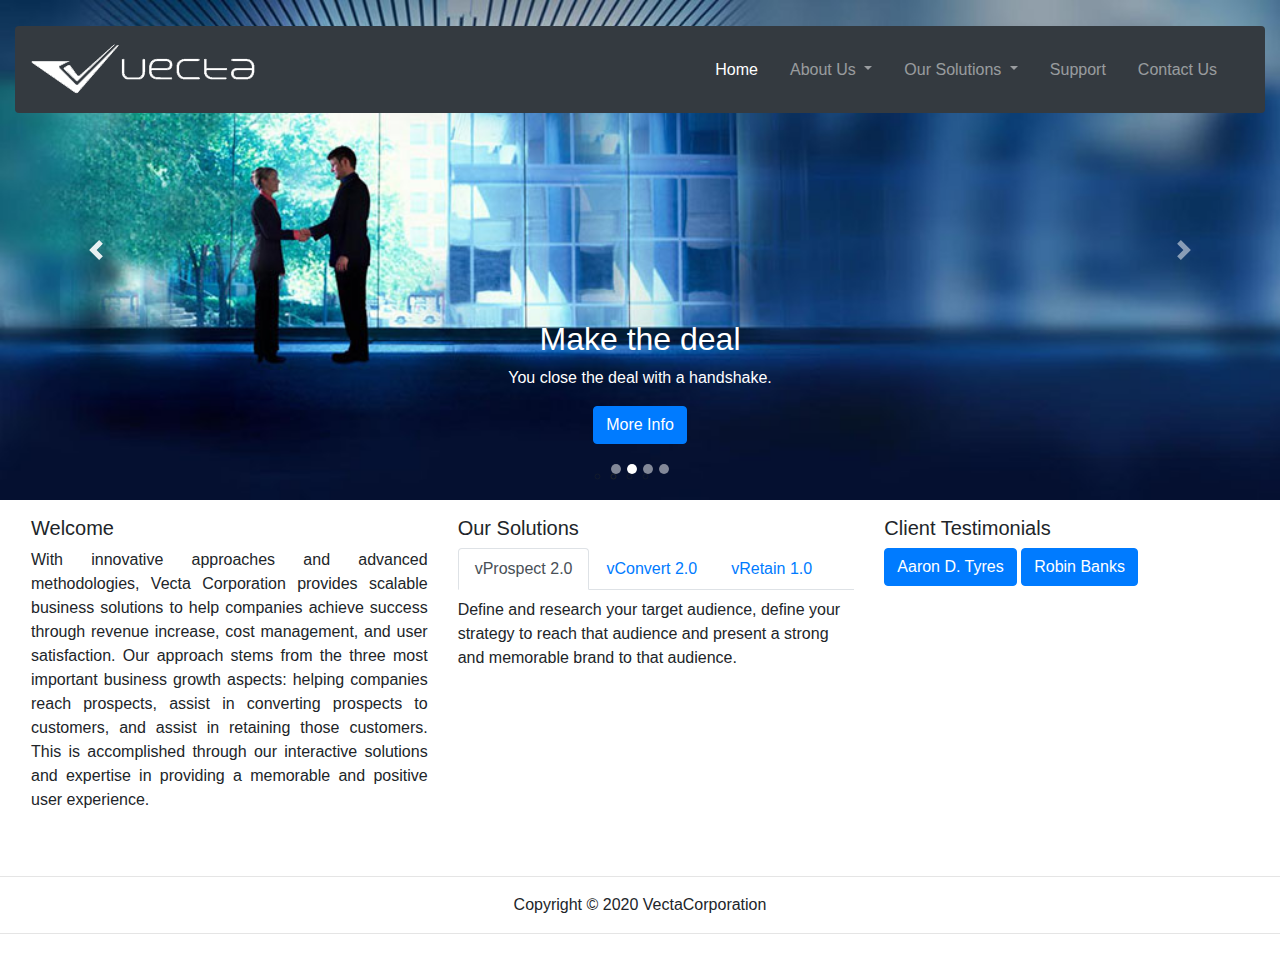
<file: vectacorp/index.html>
<!DOCTYPE html>
<html lang="en">
    <head>
        <meta charset="UTF-8">
        <meta name="viewport" content="width=device-width, initial-scale=1.0">
        <meta http-equiv="X-UA-Compatible" content="ie=edge">
        <title>Vecta Corps : Home</title>

        <link rel="stylesheet" href="https://stackpath.bootstrapcdn.com/bootstrap/4.3.1/css/bootstrap.min.css" integrity="sha384-ggOyR0iXCbMQv3Xipma34MD+dH/1fQ784/j6cY/iJTQUOhcWr7x9JvoRxT2MZw1T" crossorigin="anonymous">
        <link rel="stylesheet" href="css/styles.css">
        
        <script src="https://code.jquery.com/jquery-3.3.1.slim.min.js" integrity="sha384-q8i/X+965DzO0rT7abK41JStQIAqVgRVzpbzo5smXKp4YfRvH+8abtTE1Pi6jizo" crossorigin="anonymous"></script>
        <script src="https://cdnjs.cloudflare.com/ajax/libs/popper.js/1.14.7/umd/popper.min.js" integrity="sha384-UO2eT0CpHqdSJQ6hJty5KVphtPhzWj9WO1clHTMGa3JDZwrnQq4sF86dIHNDz0W1" crossorigin="anonymous"></script>
        <script src="https://stackpath.bootstrapcdn.com/bootstrap/4.3.1/js/bootstrap.min.js" integrity="sha384-JjSmVgyd0p3pXB1rRibZUAYoIIy6OrQ6VrjIEaFf/nJGzIxFDsf4x0xIM+B07jRM" crossorigin="anonymous"></script>

    </head>
    <body>
        <div  class="container-fluid nav-container position-absolute">
            <nav class="navbar navbar-expand-lg navbar-dark bg-dark rounded mt-3">
                <a class="navbar-brand" href="index.html">
                    <img src="images/logo.png" alt="VectaCorp">
                </a>
                <button class="navbar-toggler" type="button" data-toggle="collapse" data-target="#navbarNavDropdown"       aria-controls="navbarSupportedContent" aria-expanded="false" aria-label="Toggle navigation">
                    <span class="navbar-toggler-icon"></span>
                </button>
                <div class="collapse navbar-collapse" id="navbarNavDropdown">
                    <ul class="navbar-nav ml-auto">
                        <li class="nav-item active mr-3">
                            <a class="nav-link" href="index.html">Home<span class="sr-only">(current)</span></a>
                        </li>
                        <li class="nav-item dropdown mr-3">
                            <a class="nav-link dropdown-toggle" href="#" id="navbarDropdownMenu" role="button" data-toggle="dropdown" aria-haspopup="true" aria-expanded="false">
                            About Us
                            </a>
                            <div class="dropdown-menu" aria-labelledby="navbarDropdownMenu">
                                <a class="dropdown-item" href="#">Overview</a>
                                <a class="dropdown-item" href="#">Company History</a>
                                <a class="dropdown-item" href="#">Management</a>
                                <a class="dropdown-item" href="#">Careers</a>
                            </div>
                        </li>
                        <li class="nav-item dropdown mr-3">
                            <a class="nav-link dropdown-toggle" href="solutions.html" id="navbarDropdownSolutions" role="button" data-toggle="dropdown" aria-haspopup="true" aria-expanded="false">
                            Our Solutions
                            </a>
                            <div class="dropdown-menu" aria-labelledby="navbarDropdownSolutions">
                                <a class="dropdown-item" href="solutions.html#vprospect">vProspect</a>
                                <a class="dropdown-item" href="solutions.html#vconvert">vConvert</a>
                                <a class="dropdown-item" href="solutions.html#vretain">vRetain</a>
                            </div>
                        </li>
                        <li class="nav-item mr-3">
                            <a class="nav-link" href="#">Support</a>
                        </li>
                        <li class="nav-item mr-4">
                            <a class="nav-link" href="#">Contact Us</a>
                        </li>
                    </ul>
                </div>
            </nav>
        </div>

        <div id="company-slideshow">
            <div id="carouselMarketing" class="carousel slide" data-ride="carousel">
                <ol style="list-style-type: circle;" class="carousel-indicators">
                    <li data-target="#carouselMarketing" data-slide-to="0"></li>
                    <li data-target="#carouselMarketing" data-slide-to="1" class="active"></li>
                    <li data-target="#carouselMarketing" data-slide-to="2"></li>
                    <li data-target="#carouselMarketing" data-slide-to="3"></li>
                </ol>
                <div class="carousel-inner">
                    <div class="carousel-item ">
                        <img src="./images/header1.jpg" class="d-block w-100" alt="Numbers">
                        <div class="carousel-caption d-none d-md-block">
                            <h2>Strategic Analysis</h2>
                            <p>The process of conducting research on a company and its operating environment to formulate a strategy.</p>
                            <button class="btn btn-primary mb-3"><span><i class="fa fa-thumbs-up"></i></span> More Info</button>
                        </div>
                    </div>
                    <div class="carousel-item active">
                        <img src="./images/header2.jpg" class="d-block w-100" alt="Deal">
                        <div class="carousel-caption d-none d-md-block">
                            <h2>Make the deal</h2>
                            <p>You close the deal with a handshake.</p>
                            <button class="btn btn-primary mb-3"><span><i class="fa fa-thumbs-up"></i></span> More Info</button>                
                        </div>
                    </div>
                    <div class="carousel-item">
                        <img src="./images/header3.jpg" class="d-block w-100" alt="Connections">
                        <div class="carousel-caption d-none d-md-block">
                            <h2>Experienced Customer Service</h2>
                            <p>Our customer care team is here to answer any questions you have. .</p>
                            <button class="btn btn-primary mb-3"><span><i class="fa fa-thumbs-up"></i></span> More Info</button>
                        </div>
                    </div>
                    <div class="carousel-item">
                        <img src="./images/header4.jpg" class="d-block w-100" alt="Strategy">
                        <div class="carousel-caption d-none d-md-block">
                            <h2>Agile approach,New Strategy</h2>
                            <p>We help you to create strategy and uur agile approach helps you manage your growth</p>
                            <button class="btn btn-primary mb-3"><span><i class="fa fa-thumbs-up"></i></span> More Info</button>
                        </div>
                    </div>
                </div>
                <a class="carousel-control-prev" href="#carouselMarketing" role="button" data-slide="prev">
                    <span class="carousel-control-prev-icon" aria-hidden="true"></span>
                    <span class="sr-only">Previous</span>
                </a>
                <a class="carousel-control-next" href="#carouselMarketing" role="button" data-slide="next">
                    <span class="carousel-control-next-icon" aria-hidden="true"></span>
                    <span class="sr-only">Next</span>
                </a>
            </div>
        </div>

        <div class="container-fluid m-3">
            <div class="row">
                <div class="col-md-4">
                    <h5>Welcome</h5>
                    <p style="text-align: justify;">With innovative approaches and advanced methodologies, Vecta Corporation provides scalable business solutions to help companies achieve success through revenue increase, cost management, and user satisfaction. Our approach stems from the three most important business growth aspects: helping companies reach prospects, assist in converting prospects to customers, and assist in retaining those customers. This is accomplished through our interactive solutions and expertise in providing a memorable and positive user experience.</p>
                </div>
                <div class="col-md-4">
                    <h5>Our Solutions</h5>
                    <ul class="nav nav-tabs" id="myTab" role="tablist">
                        <li class="nav-item">
                            <a class="nav-link active" id="prospect-tab" data-toggle="tab" href="#prospect" role="tab" aria-controls="prospect" aria-selected="true">vProspect 2.0</a>
                        </li>
                        <li class="nav-item">
                            <a class="nav-link" id="convert-tab" data-toggle="tab" href="#convert" role="tab" aria-controls="convert" aria-selected="false">vConvert 2.0</a>
                        </li>
                        <li class="nav-item">
                            <a class="nav-link" id="retain-tab" data-toggle="tab" href="#retain" role="tab" aria-controls="retain" aria-selected="false">vRetain 1.0</a>
                        </li>
                    </ul>
                    <div class="tab-content" id="myTabContent">
                        <div class="tab-pane fade show active mt-2" id="prospect" role="tabpanel" aria-labelledby="prospect-tab">
                            Define and research your target audience, define your strategy to reach that audience and present a strong and memorable brand to that audience.
                        </div>
                        <div class="tab-pane fade mt-2" id="convert" role="tabpanel" aria-labelledby="convert-tab">
                            Create a highly user-friendly and easy-to-navigate information architecture that will help your prospects interact with the company on a highly interactive level.</div>
                        <div class="tab-pane fade mt-2" id="retain" role="tabpanel" aria-labelledby="retain-tab">
                            Build on existing customer relationships to improve productivity and maximize customer loyalty, while growing revenues.
                        </div>
                    </div>
                </div>
                
                <div class="col-md-4">
                    <h5>Client Testimonials</h5>
                    <p>
                        <a class="btn btn-primary" data-toggle="collapse" href="#tab-1" role="button" aria-expanded="false" aria-controls="tab-1">Aaron D. Tyres</a>                    
                        <a class="btn btn-primary" data-toggle="collapse" href="#tab-2" role="button" aria-expanded="false" aria-controls="tab-2">Robin Banks</a>
                    </p>
                    <div class="collapse m-2" id="tab-1">
                        <div class="card card-body">
                            Throughout the years we have worked with Vecta Corporation, we have always been amazed at the level of dedication and professionalism that they have provided us and our WGDC products. It is this commitment that has increased both our income and exposure exponentially.
                        </div>
                    </div>
                    <div class="collapse m-2" id="tab-2">
                        <div class="card card-body">
                            Anim pariatur cliche reprehenderit, enim eiusmod high life accusamus terry richardson ad squid. Nihil anim keffiyeh helvetica, craft beer labore wes anderson cred nesciunt sapiente ea proident.
                        </div>
                    </div>
                </div>
            </div>
        </div>
        <div class="footer-copyright text-center py-3">
            <hr>
            <p>Copyright &copy; 2020 VectaCorporation</p>
            <hr>
        </div>
    </body>
</html>
</file>
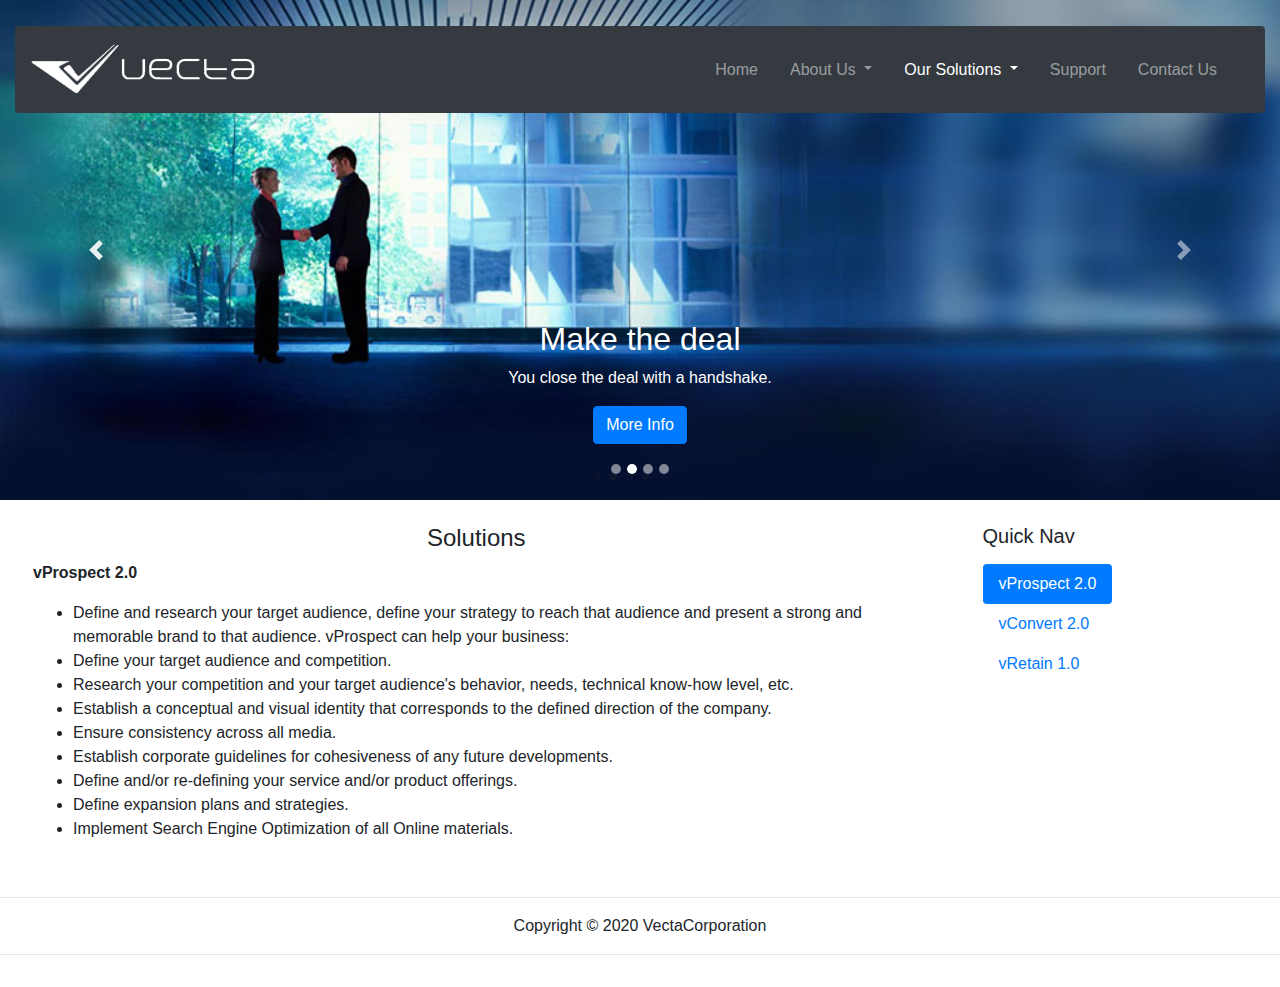
<file: vectacorp/solutions.html>
<!DOCTYPE html>
<html lang="en">
    <head>
        <meta charset="UTF-8">
        <meta name="viewport" content="width=device-width, initial-scale=1.0">
        <meta http-equiv="X-UA-Compatible" content="ie=edge">
        <title>Vecta Corp : Solutions</title>

        <link rel="stylesheet" href="https://stackpath.bootstrapcdn.com/bootstrap/4.3.1/css/bootstrap.min.css" integrity="sha384-ggOyR0iXCbMQv3Xipma34MD+dH/1fQ784/j6cY/iJTQUOhcWr7x9JvoRxT2MZw1T" crossorigin="anonymous">
        <link rel="stylesheet" href="css/styles.css">
        
        <script src="https://code.jquery.com/jquery-3.3.1.slim.min.js" integrity="sha384-q8i/X+965DzO0rT7abK41JStQIAqVgRVzpbzo5smXKp4YfRvH+8abtTE1Pi6jizo" crossorigin="anonymous"></script>
        <script src="https://cdnjs.cloudflare.com/ajax/libs/popper.js/1.14.7/umd/popper.min.js" integrity="sha384-UO2eT0CpHqdSJQ6hJty5KVphtPhzWj9WO1clHTMGa3JDZwrnQq4sF86dIHNDz0W1" crossorigin="anonymous"></script>
        <script src="https://stackpath.bootstrapcdn.com/bootstrap/4.3.1/js/bootstrap.min.js" integrity="sha384-JjSmVgyd0p3pXB1rRibZUAYoIIy6OrQ6VrjIEaFf/nJGzIxFDsf4x0xIM+B07jRM" crossorigin="anonymous"></script>

    </head>
    <body>
        <div  class="container-fluid nav-container position-absolute">
            <nav class="navbar navbar-expand-lg navbar-dark bg-dark rounded mt-3">
                <a class="navbar-brand" href="index.html">
                    <img src="images/logo.png" alt="VectaCorp">
                </a>
                <button class="navbar-toggler" type="button" data-toggle="collapse" data-target="#navbarNavDropdown"       aria-controls="navbarSupportedContent" aria-expanded="false" aria-label="Toggle navigation">
                    <span class="navbar-toggler-icon"></span>
                </button>
                <div class="collapse navbar-collapse" id="navbarNavDropdown">
                    <ul class="navbar-nav ml-auto">
                        <li class="nav-item mr-3">
                            <a class="nav-link" href="index.html">Home<span class="sr-only">(current)</span></a>
                        </li>
                        <li class="nav-item dropdown mr-3">
                            <a class="nav-link dropdown-toggle" href="#" id="navbarDropdownMenu" role="button" data-toggle="dropdown" aria-haspopup="true" aria-expanded="false">
                            About Us
                            </a>
                            <div class="dropdown-menu" aria-labelledby="navbarDropdownMenu">
                                <a class="dropdown-item" href="#">Overview</a>
                                <a class="dropdown-item" href="#">Company History</a>
                                <a class="dropdown-item" href="#">Management</a>
                                <a class="dropdown-item" href="#">Careers</a>
                            </div>
                        </li>
                        <li class="nav-item active dropdown mr-3">
                            <a class="nav-link dropdown-toggle" href="solutions.html" id="navbarDropdownSolutions" role="button" data-toggle="dropdown" aria-haspopup="true" aria-expanded="false">
                            Our Solutions
                            </a>
                            <div class="dropdown-menu" aria-labelledby="navbarDropdownSolutions">
                                <a class="dropdown-item" href="solutions.html#vprospect">vProspect</a>
                                <a class="dropdown-item" href="solutions.html#vconvert">vConvert</a>
                                <a class="dropdown-item" href="solutions.html#vretain">vRetain</a>
                            </div>
                        </li>
                        <li class="nav-item mr-3">
                            <a class="nav-link" href="#">Support</a>
                        </li>
                        <li class="nav-item mr-4">
                            <a class="nav-link" href="#">Contact Us</a>
                        </li>
                    </ul>
                </div>
            </nav>
        </div>

        <div id="company-slideshow">
            <div id="carouselMarketing" class="carousel slide" data-ride="carousel">
                <ol style="list-style-type: circle" class="carousel-indicators">
                    <li data-target="#carouselMarketing" data-slide-to="0"></li>
                    <li data-target="#carouselMarketing" data-slide-to="1" class="active"></li>
                    <li data-target="#carouselMarketing" data-slide-to="2"></li>
                    <li data-target="#carouselMarketing" data-slide-to="3"></li>
                </ol>
                <div class="carousel-inner">
                    <div class="carousel-item ">
                        <img src="./images/header1.jpg" class="d-block w-100" alt="Numbers">
                        <div class="carousel-caption d-none d-md-block">
                            <h2>Strategic Analysis</h2>
                            <p>The process of conducting research on a company and its operating environment to formulate a strategy.</p>
                            <button class="btn btn-primary mb-3"><span><i class="fa fa-thumbs-up"></i></span> More Info</button>
                        </div>
                    </div>
                    <div class="carousel-item active">
                        <img src="./images/header2.jpg" class="d-block w-100" alt="Deal">
                        <div class="carousel-caption d-none d-md-block">
                            <h2>Make the deal</h2>
                            <p>You close the deal with a handshake.</p>
                            <button class="btn btn-primary mb-3"><span><i class="fa fa-thumbs-up"></i></span> More Info</button>
                
                        </div>
                    </div>
                    <div class="carousel-item">
                        <img src="./images/header3.jpg" class="d-block w-100" alt="Connections">
                        <div class="carousel-caption d-none d-md-block">
                            <h2>Experienced Customer Service</h2>
                            <p>Our customer care team is here to answer any questions you have. .</p>
                            <button class="btn btn-primary mb-3"><span><i class="fa fa-thumbs-up"></i></span> More Info</button>
                        </div>
                    </div>

                    <div class="carousel-item">
                        <img src="./images/header4.jpg" class="d-block w-100" alt="Strategy">
                        <div class="carousel-caption d-none d-md-block">
                            <h2>Agile approach,New Strategy</h2>
                            <p>We help you to create strategy and uur agile approach helps you manage your growth</p>
                            <button class="btn btn-primary mb-3"><span><i class="fa fa-thumbs-up"></i></span> More Info</button>
                        </div>
                    </div>
                </div>
                <a class="carousel-control-prev" href="#carouselMarketing" role="button" data-slide="prev">
                    <span class="carousel-control-prev-icon" aria-hidden="true"></span>
                    <span class="sr-only">Previous</span>
                </a>
                <a class="carousel-control-next" href="#carouselMarketing" role="button" data-slide="next">
                    <span class="carousel-control-next-icon" aria-hidden="true"></span>
                    <span class="sr-only">Next</span>
                </a>
            </div>
        </div>
    
        <div class="row">
            <div class="col-9 py-4 px-5">
                <h4 class="text-center">Solutions</h4>
                <div class="solutions-description" data-spy="scroll" data-target="#sticky-nav" data-offset="100">
                    <strong id="vProspect">vProspect 2.0</strong>
                    <ul class="pt-3">
                        <li>Define and research your target audience, define your strategy to reach that audience and present a strong and memorable brand to that audience. vProspect can help your business:</li>
                        <li>Define your target audience and competition.</li>
                        <li>Research your competition and your target audience's behavior, needs, technical know-how level, etc.</li>
                        <li>Establish a conceptual and visual identity that corresponds to the defined direction of the company.</li>
                        <li>Ensure consistency across all media.</li>
                        <li>Establish corporate guidelines for cohesiveness of any future developments.</li>
                        <li>Define and/or re-defining your service and/or product offerings.</li>
                        <li>Define expansion plans and strategies.</li>
                        <li>Implement Search Engine Optimization of all Online materials.</li>
                    </ul>
                    <strong id="vConvert">vConvert 2.0</strong>
                    <ul class="pt-3">
                        <li>Create a highly user-friendly and easy-to-navigate information architecture that will help your prospects interact with the company on a highly interactive level. vConvert can help your business:</li>
                        <li>Build a visual and functional user front end that focuses exclusively on providing an exceptional user experience while conveying company, service and product information.</li>
                        <li>Cause the desired emotional response in a user to facilitate conversion to a client.</li>
                        <li>Build sites that move beyond merely conveying information. They advertise, motivate, excite and inspire. Users are more likely to remember and recommend your site.</li>
                        <li>Research your target audience's behavior, needs, technical know-how and level, etc.</li>
                        <li>Develop any applicable back-end programs to facilitate user interaction with the company and offerings on a highly functional level to allow any kind of online transactions and a completely centralized information collection and access point, accessible from any location.</li>
                        <li>Create an architecture to display the site content and information in a logical and easy to access manner. Facilitating thereby the desired ease, for the user to find what they are looking for quickly and easily. Allowing the user to focus on the subject at hand rather than searching for information on the site.</li>
                    </ul>
                    <strong id="vRetain">vRetain 1.0</strong>
                    <ul class="pt-3">
                        <li>Build on existing customer relationships to improve productivity and maximize customer loyalty, while growing revenues. vRetain can help your business:</li>
                        <li>Streamline existing business infrastructures by utilizing technology for automation, information centralization, and information sharing among all business units and departments, as well as efficient prospect & customer tracking and interaction within the company.</li>
                        <li>Collect crucial information, data and statistics that allow a company to keep in touch with users in a very customized, highly targeted way.</li>
                        <li>Analyze site visitor behavior through traffic analysis, usability studies and interactive polling. Recommending and making site and application adjustments to improve usability and user experience.</li>
                    </ul>
                </div>
            </div>
            
            <div class="col-3 py-4">
                <h5>Quick Nav</h5>
                <nav class="navbar mt-0 pl-0" id="sticky-nav">
                    <nav class="nav nav-pills flex-column">
                        <a class="nav-link active" href="#vProspect">vProspect 2.0</a>
                        <a class="nav-link" href="#vConvert">vConvert 2.0</a>
                        <a class="nav-link" href="#vRetain">vRetain 1.0</a>					
                    </nav>
                </nav>
            </div>
        </div>
        <div class="footer-copyright text-center py-3">
            <hr>
            <p>Copyright &copy; 2020 VectaCorporation</p>
            <hr>
        </div>
    </body>
</html>
</file>
<file: vectacorp/css/styles.css>
.carousel-indicators>li {
    height: 10px;
    width: 10px;
    border-radius: 100%;
}

.solutions-description {
     height: 280px;
     overflow-y: scroll 
}

.nav-container {
    margin-top: 10px;
    margin-bottom: 10px;
    z-index: 5;
}
</file>
